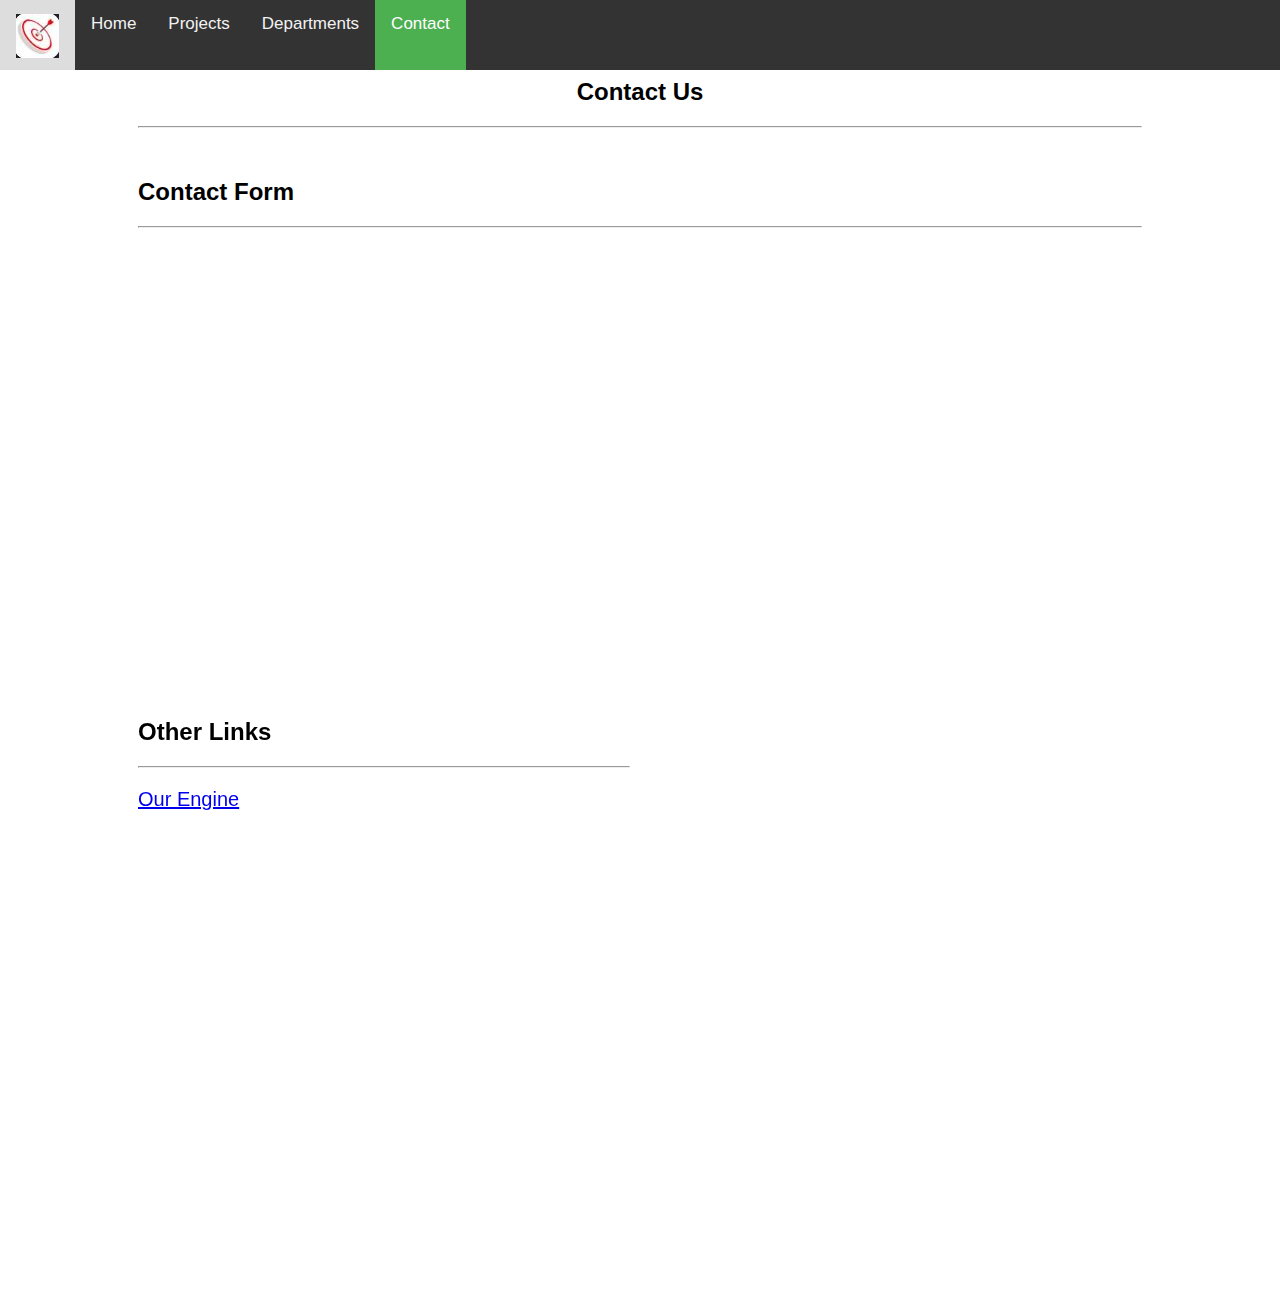
<file: contact.html>
<!DOCTYPE html>
<html lang="en">
<head>
<title>Bullseye Studios</title>
<link rel="stylesheet" type="text/css" href="style.css">
<meta charset="utf-8">
</head>

<body style="background-color:white">

<div class="topnav">
<a><img src="Bullseye.jpg"></a>
  <a href="index.html">Home</a>
  <a href="projects.html">Projects</a>
  <a href="people.html">Departments</a>
  <a class="active" href="contact.html">Contact</a>
</div>
<div class="topspace">
	<p></p>
</div>





<div class="row" id="short">
  <div class="spacecolumn" id="short">

  </div>
  <div class="columncenter" style=" text-align:center" id="short">
    <h2>Contact Us</h2>
	<hr>
    
	
	</div>
  
  <div class="spacecolumn" id="short">
	
  </div>
</div>
<div class="row">
  <div class="spacecolumnlong" >

  </div>
  <div class="columncenter" style="">
    <h2>Contact Form</h2>
	<hr>
	<iframe src="https://docs.google.com/forms/d/e/1FAIpQLSeG9A65Z1CKGUys-hWLWVrwADQMplf-TFf-gFBuNOcJUnAPaw/viewform?embedded=true" width="100%" height="100%" frameborder="0" marginheight="0" marginwidth="0">Loading…</iframe>
    <p></p>
	<p></p>
	<p></p>
	</div>
  <div class="spacecolumnlong">
	
  </div>
</div>
<br>
<br>
<br>
<br>
<br>

<div class="row" id="ending">
  <div class="spacecolumnlong">

  </div>
  <div class="columnlong" style="" id="ending">
    <h2>Other Links</h2>
	<hr>
    <p><a href="https://www.yoyogames.com/en/gamemaker">Our Engine</a></p>
	<p></p>
	<p></p>
	</div>
  <div class="columnlong" style="" id="ending">
  <br>
  <br>

  </div>
  <div class="spacecolumnlong" id="ending">
	
  </div>
</div>
<br>
</body>
</file>
<file: style.css>
form {
	text-align:center;
}
p {
	font-size:20px;
}
h1 {
	text-align:center;
}
table {
	background-color:gold;
	border: 1px solid black;
	width:50%;
	text-algin:center;
	margin-left: auto;
	margin-right: auto;
	
}
th {
	width: 80px;
	height: 70px;
	border: 1px solid black;
}
tr {
	width: 80px;
	height: 30px;
	border: 1px solid black;
}
td {
	border: 1px solid black;
}
img {
	width:100%;
	display: flex;
	justify-content: center;
	align-items: center;
}
* {
  box-sizing: border-box;
}

.column {
  float: left;
  width: 40%;
  padding: 10px;
  text-font:center;
  height:350px;
}
.spacecolumn {
	float: left;
	width: 10%;
	padding: 10px;
	text-font:center;
	height:350px;
}
.columnlong {
  float: left;
  width: 40%;
  padding: 10px;
  text-font:center;
  height:450px;
}
.spacecolumnlong {
	float: left;
	width: 10%;
	padding: 10px;
	text-font:center;
	height:450px;
}

.columncenter {
	float: left;
	width: 80%;
	padding: 10px;
	text-font:center;
	height:350px;
}
.linespace {
	float: left;
	width: 10%;
	padding: 10px;
	text-font:center;
	height:10px;
}
.line {
	float: left;
	width: 80%;
	padding: 10px;
	text-font:center;
	height:10px;
}

.row:after {
  content: "";
  display: table;
  clear: both;
}
#title {
	font-size: 25px;
}



body {
  margin: 0;
  font-family: Arial, Helvetica, sans-serif;
}

.topnav {
  overflow: hidden;
  background-color: #333;
  position: fixed;
  top:0;
  width:100%;
}

.topnav a {
  margin: auto;
  float: left;
  color: #f2f2f2;
  text-align: center;
  padding: 14px 16px;
  text-decoration: none;
  font-size: 17px;
  height: 70px;
}

.topnav a:hover {
  background-color: #ddd;
  color: black;
}

.topnav a.active {
  background-color: #4CAF50;
  color: white;
}
.topspace {
	width:100%;
	padding: 14px 16px;
}

#short {
	height:100px;
}

#ending {
	height:600px;
}
</file>
